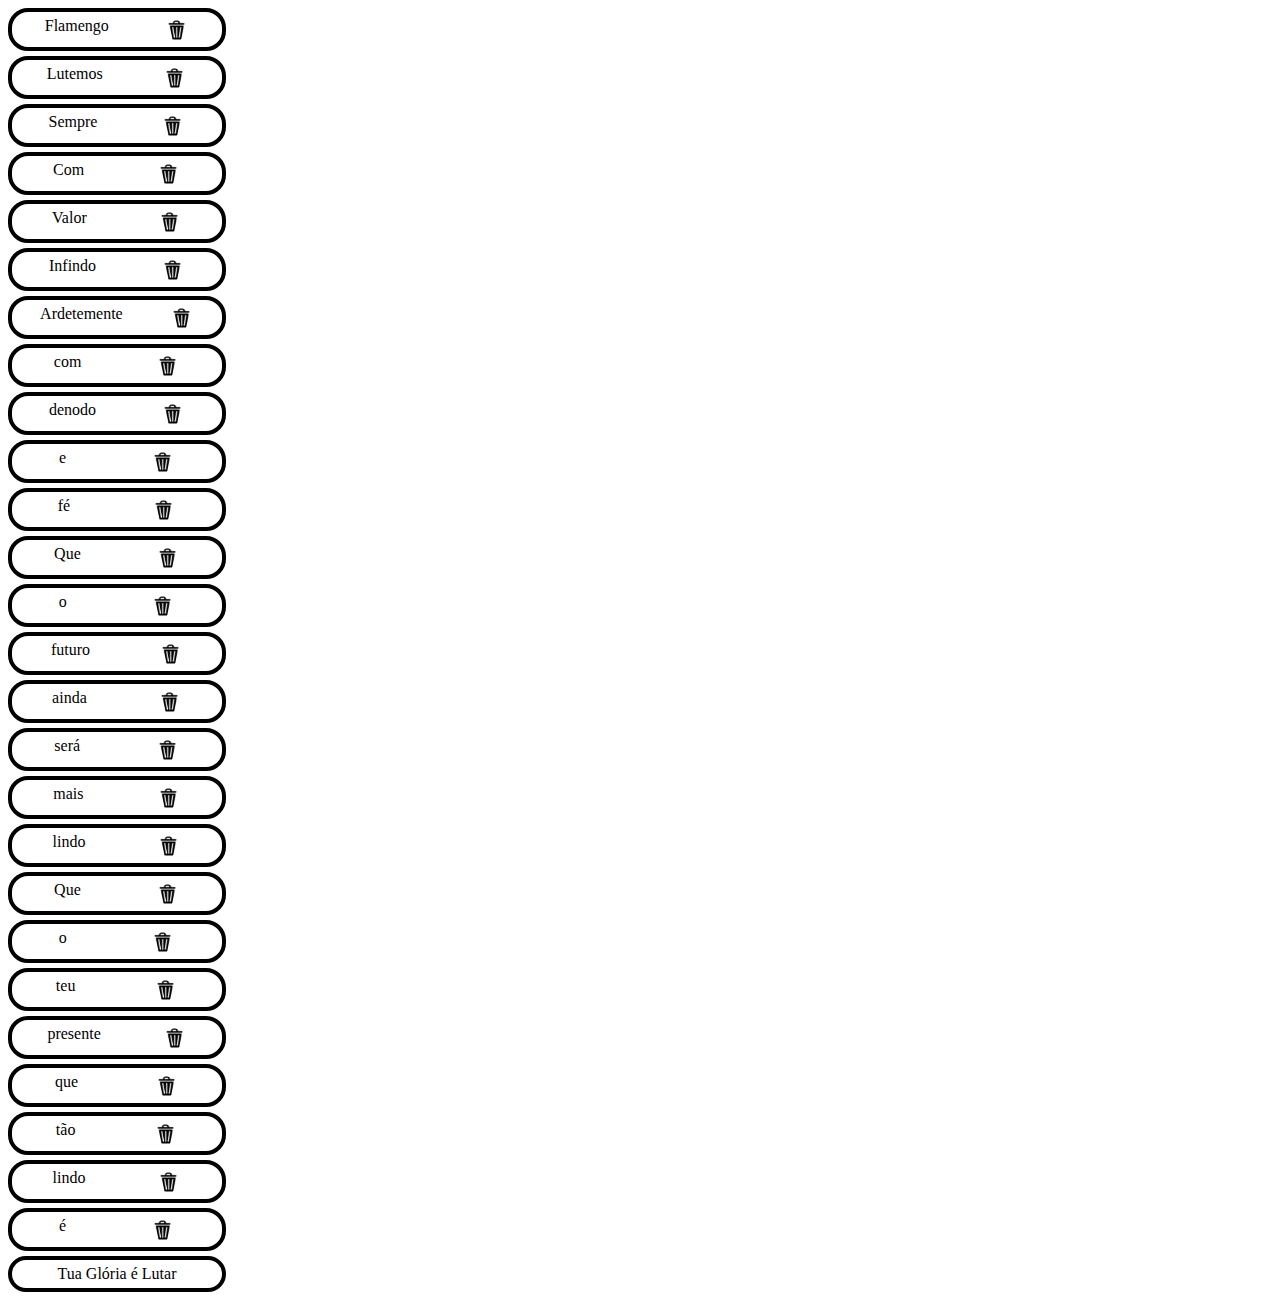
<file: index.html>
<!DOCTYPE html>
<html lang="en">
<head>
    <meta charset="UTF-8">
    <meta http-equiv="X-UA-Compatible" content="IE=edge">
    <meta name="viewport" content="width=device-width, initial-scale=1.0">
    <link rel="stylesheet" href="style.css">
    <title>Document</title>
</head>
<body>
    <div class="flamengo"></div>

    
    <script src="/eventos.js"></script>
</body>
</html>
</file>
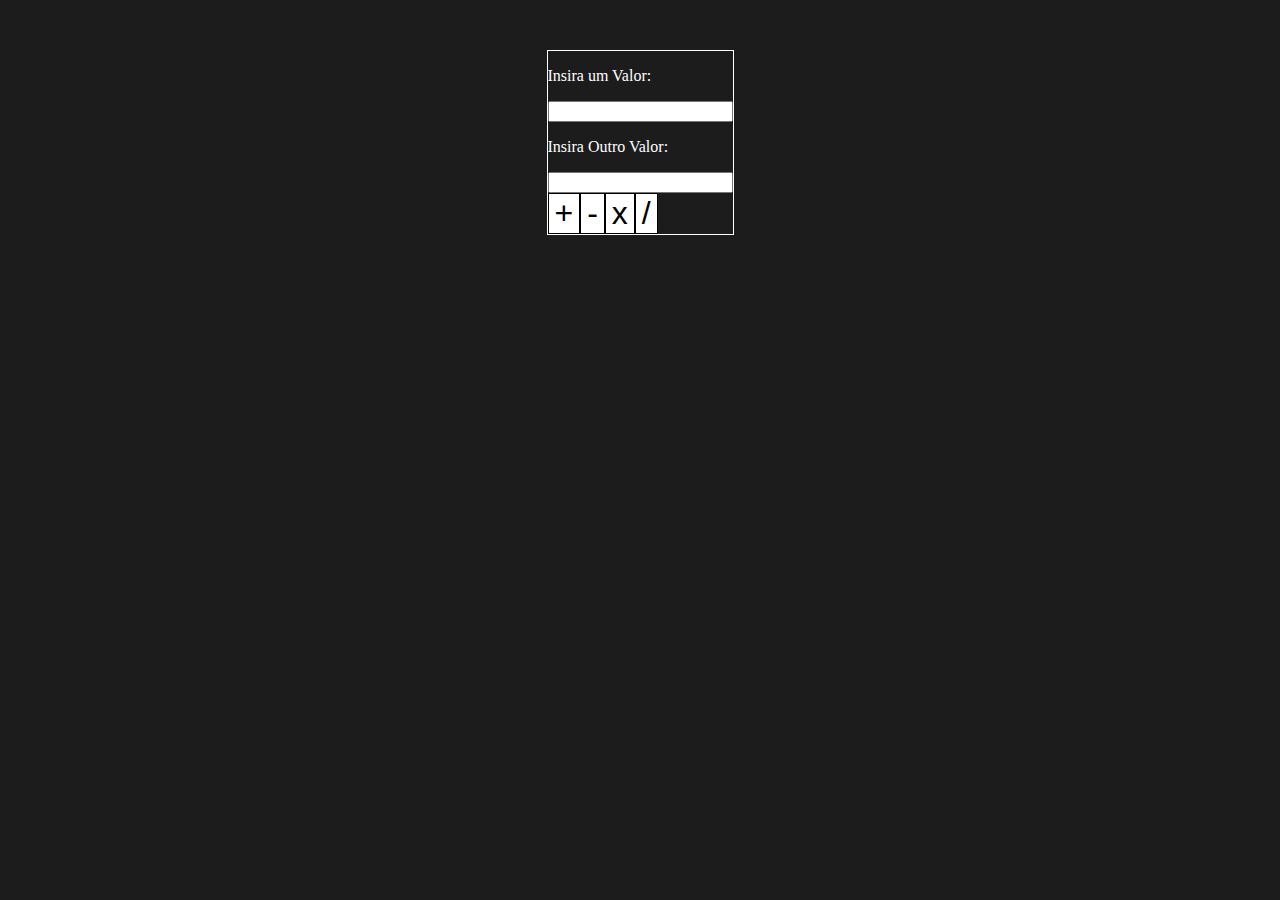
<file: exercicios/dom/index.html>
<!DOCTYPE html>
<html lang="pt-br">
<head>
    <meta charset="UTF-8">
    <meta name="viewport" content="width=device-width, initial-scale=1.0">
    <link href="https://cdn.jsdelivr.net/npm/bootstrap@5.3.0/dist/css/bootstrap.min.css" rel="stylesheet" integrity="sha384-9ndCyUaIbzAi2FUVXJi0CjmCapSmO7SnpJef0486qhLnuZ2cdeRhO02iuK6FUUVM" crossorigin="anonymous">
    <link rel="stylesheet" href="/exercicios/dom/style.css">
    <title>Calculadora</title>
</head>
<body>
    <div class="container">
    <div class="divPrincipal"></div>
</div>
    <script src="/exercicios/dom/server.js"></script>
</body>
</html>
</file>
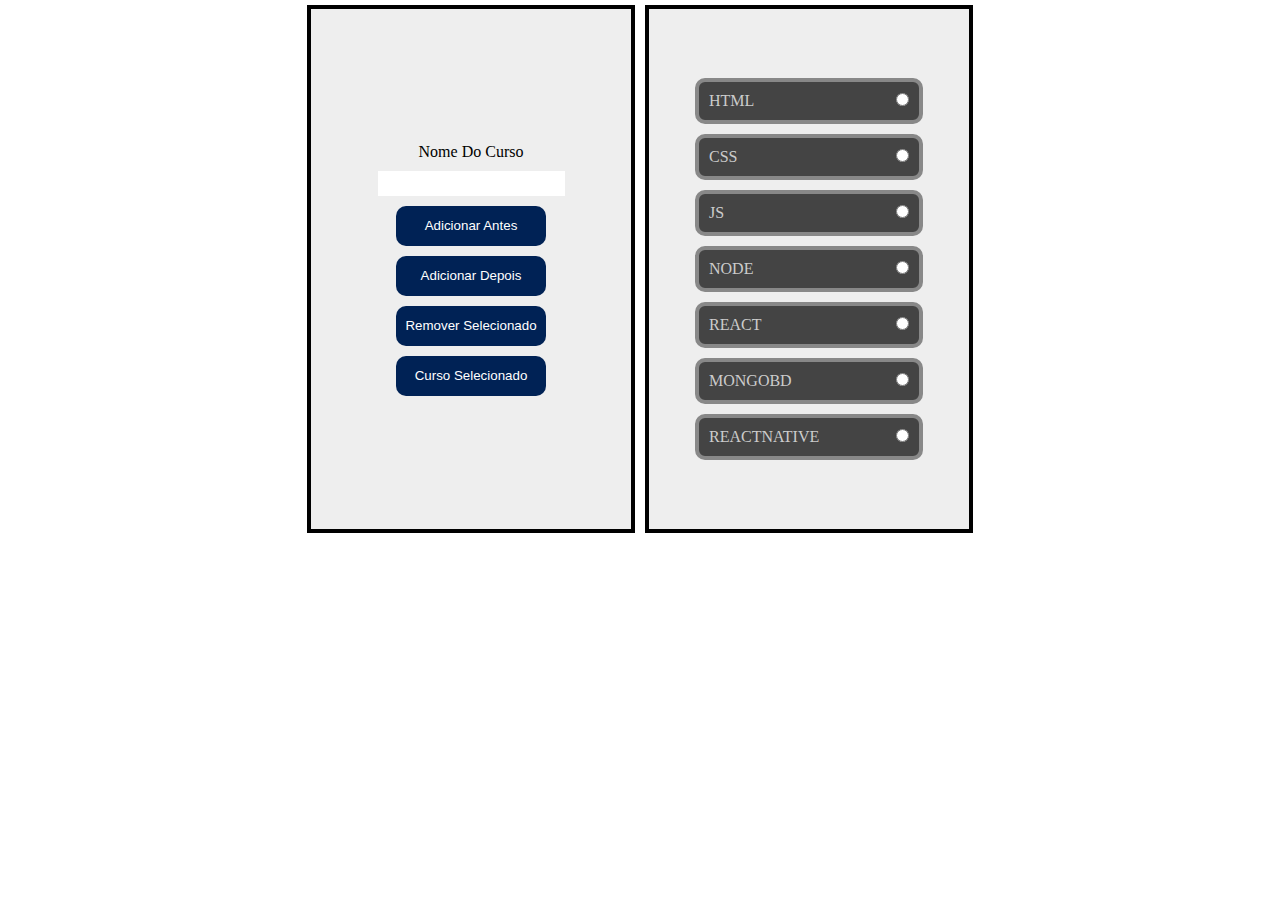
<file: exercicios/filter/filter.html>
<!DOCTYPE html>
<html lang="pt-br">
<head>
    <meta charset="UTF-8">
    <meta name="viewport" content="width=device-width, initial-scale=1.0">
    <link rel="stylesheet" href="./filter.css">
    <title>Exercico Filter</title>
</head>
<body>
   <main>
    <div id="caixaNovoFuncionalidades" class="caixa">
        <div id="caixaNovoCurso" class="caixaFuncionalidades">
            <label>Nome Do Curso</label>
            <input type="text" name="nomeCurso" id="nomeCurso">
            <button id="btnAdicionarNovoCurso">Adicionar Antes</button>
            <button id="btnAdicionarNovoCursoDepois">Adicionar Depois</button>

        </div>
        <div id="caixaRemoverCurso" class="caixaFuncionalidades">
            <button id="btnRemoverCurso">Remover Selecionado</button>
        </div>
        <div id="caixaCursoSelecionado" class="caixaFuncionalidades">
            <button id="btnCursoSelecionado">Curso Selecionado</button>
        </div>
    </div>
    <div id="caixaCursos" class="caixa"></div>
   </main>


   <script src="./filter.js"></script>
</body>
</html>
</file>
<file: style.css>
.crf1 {
    display: flex;
    justify-content: center;
    width: 200px;
    border: 4px solid black;
    border-radius: 20px;
    padding: 5px;
    margin: 5px 0px;
   justify-content: space-around;
}

#flamengo {
    border: 4px solid black;
    justify-content: center;
}

.lixeira {
    width: 25px;
    cursor: pointer;
}
</file>
<file: exercicios/dom/style.css>
.container {
    display:grid;
    justify-content: center;
}
body {
    padding: 0;
    margin: 0;
    background-color: #1C1C1C;
    color: white;
}
button {
    font-size: 2rem;
    border: 1px solid black;
    background-color: white;
}

.divPrincipal {
    margin: 50px 10px 10px 10px;
    border: 1px solid;
}
</file>
<file: exercicios/filter/filter.css>
*{
    padding: 0px;
    margin: 0px;
    border: none;
}

main{
    display: flex;
    justify-content: center;
    align-items: center;
    width: 100%;
}

button {
    width: 150px;
    height: 40px;
    background-color: #025;
    color: #fff;
    cursor: pointer;
    border-radius: 10px;
}

.curso {
    display: flex;
    justify-content: center;
    width: 200px;
    border: 4px solid #888;
    border-radius: 10px;
    padding: 10px;
    margin: 5px 0px;
    display: flex;
    justify-content: space-between;
    align-items: center;
}

.selecionado{
    background-color: #800 !important;
    color: #fcc !important;
    border-color: #f00;
}

.c1{
    background-color: #444;
    color: #ccc
  
}

.caixa {
    border:  4px solid #000;
    background-color: #eee;
    padding: 10px;
    display: flex;
    flex-direction: column;
    justify-content: center;
    align-items: center;
    margin: 5px;
    height: 500px;
    width: 300px;
}

.btn_lixeira{
    width: 25px;
    cursor: pointer;
}

.caixaFuncionalidades {
    display: flex;
    flex-direction: column;
    justify-content: center;
    align-items: center;
    margin: 5px;
}

.comados {
    width: 30px;
    display: flex;
    justify-content: space-between;
    align-items: center;
}

#caixaNovoCurso input {
    margin: 10px;
    padding: 5px;
}
#btnAdicionarNovoCursoDepois {
    margin-top: 10px;
}
</file>
